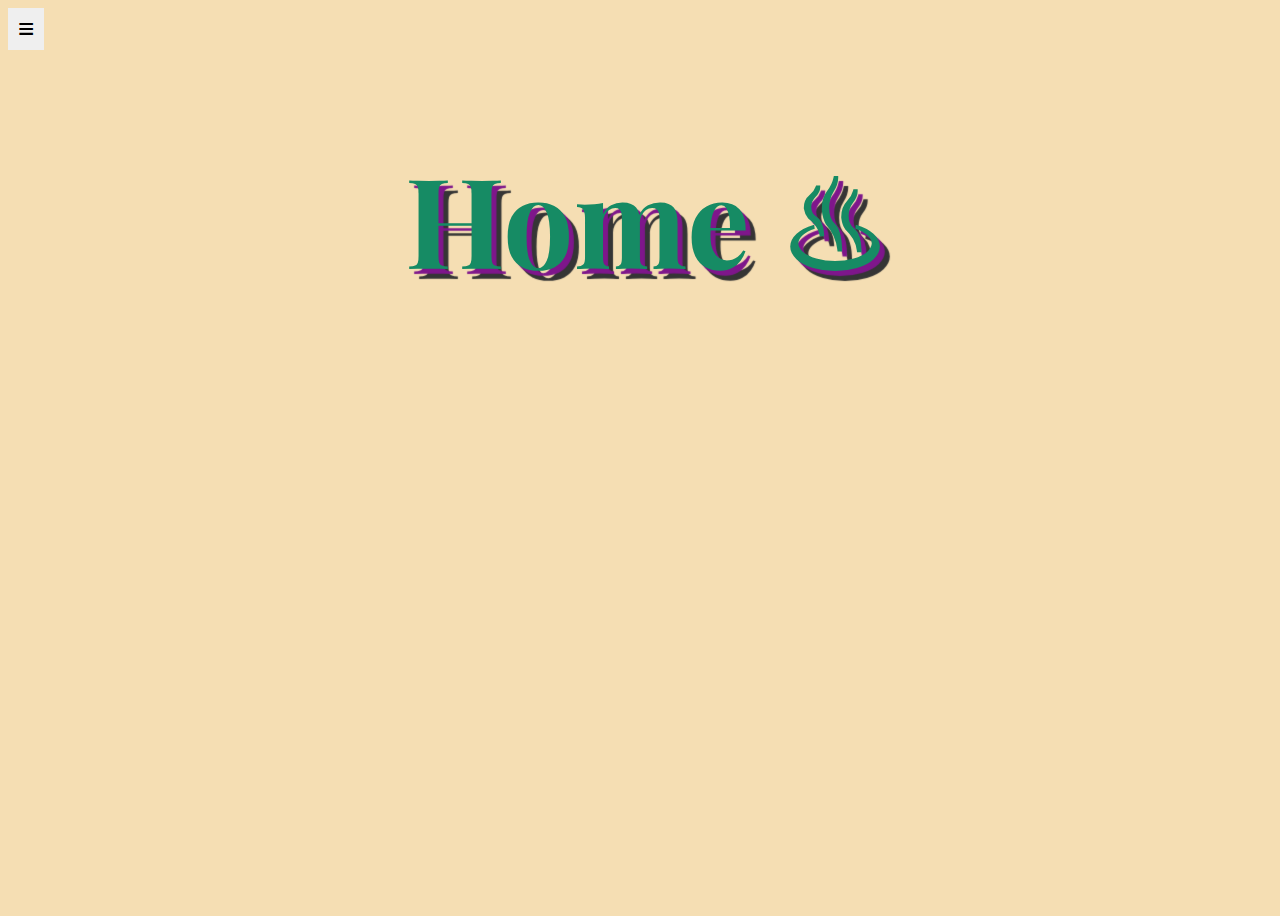
<file: index.html>
<!DOCTYPE html>
<html>
<head>
    <title>Color Toggle</title>
    <script defer src="script.js"></script>
    <link rel="stylesheet" href="style.css">
</head>

<body>
    <div class="dropdown">
        <button class="dropbtn"> ≡ </button>
        <div id="dropdown-content" onclick="toggleNav()">
            <ul>
                <li><a id="home" href="#">Home</a></li>
                <li><a id="red" href="#">Red</a></li>
                <li><a id="orange" href="#">Orange</a></li>
                <li><a id="purple" href="#">Purple</a></li>
                <li><a id="green" href="#">Green</a></li>
            </ul>
        </div>
      </div>

    <div id="maintext">
        <h1 id="homeText">Home ♨</h1>
    </div>
</body>
</html>
</file>
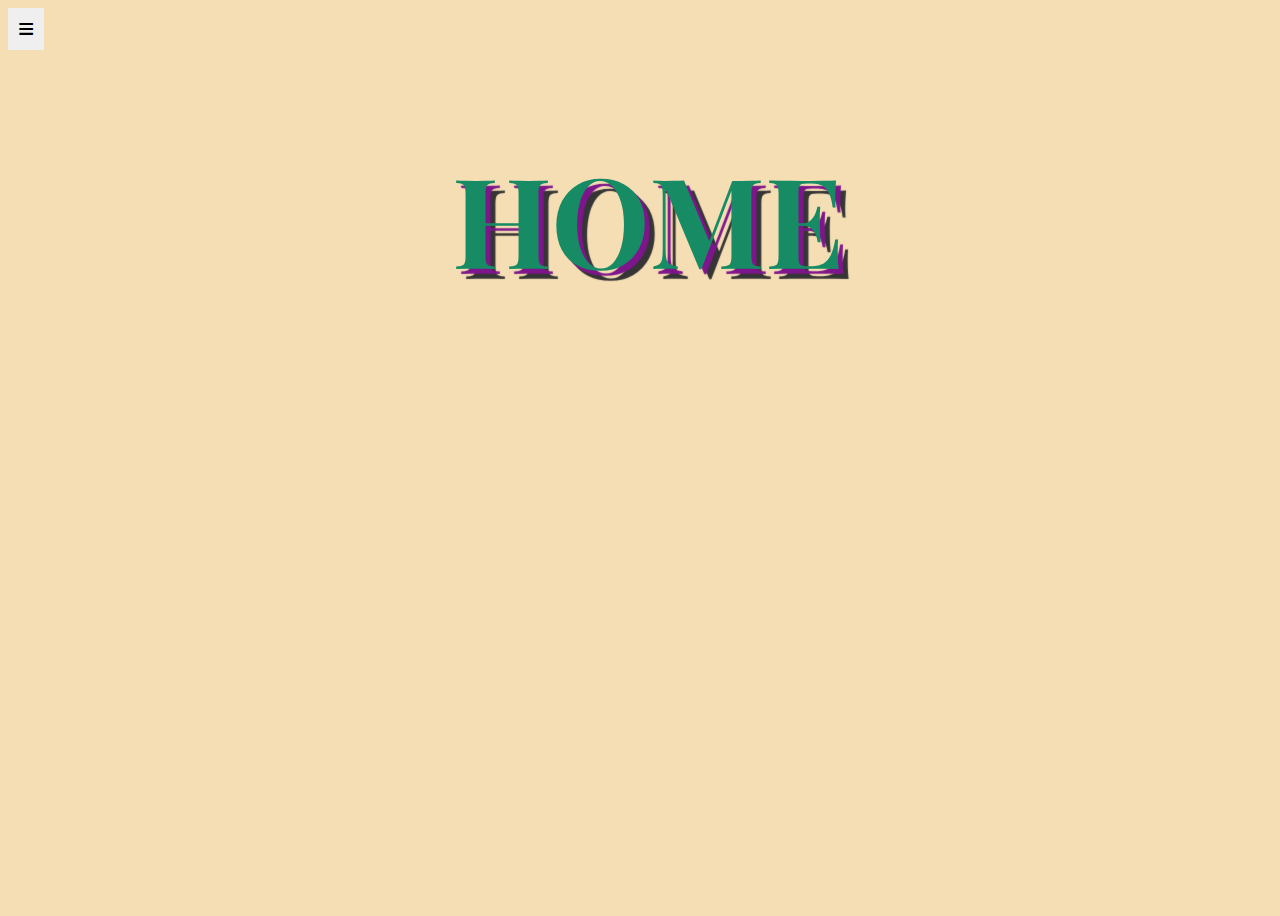
<file: Color Toggle/index.html>
<!DOCTYPE html>
<html>
<head>
    <title>Color Toggle</title>
    <script defer src="script.js"></script>
    <link rel="stylesheet" href="style.css">
</head>

<body>
    <div class="dropdown">
        <button class="dropbtn"> ≡ </button>
        <div id="dropdown-content" onclick="toggleNav()">
            <ul>
                <li><a id="home" href="#">Home</a></li>
                <li><a id="red" href="#">Red</a></li>
                <li><a id="orange" href="#">Orange</a></li>
                <li><a id="purple" href="#">Purple</a></li>
                <li><a id="green" href="#">Green</a></li>
            </ul>
        </div>
      </div>

    <div id="maintext">
        <h1 id="homeText">HOME</h1>
    </div>
</body>
</html>
</file>
<file: style.css>
@import url("https://fonts.googleapis.com/css2?family=Playfair+Display&family=Roboto&display=swap");
body {
  background-color: wheat;
  font-family: 'Playfair Display', serif;
  width: 100vw;
  height: 100vh;
}

ul {
  padding-left: 0px;
  margin: 0px;
}

.container {
  display: -ms-grid;
  display: grid;
  -ms-grid-columns: 1fr 3fr 1fr;
      grid-template-columns: 1fr 3fr 1fr;
  -ms-grid-rows: 50px 150px 1fr 1fr 1fr 1fr 40px 15px;
      grid-template-rows: 50px 150px 1fr 1fr 1fr 1fr 40px 15px;
  width: 100vw;
  height: 100vh;
}

.dropbtn {
  color: black;
  padding: 5px 10px;
  display: block;
  font-size: 28px;
  border: none;
  position: relative;
}

.dropdown {
  display: inline-block;
  position: relative;
  background-color: antiquewhite;
}

.dropdown:hover #dropdown-content > ul li a {
  opacity: 1;
}

.dropdown:hover #dropdown-content {
  left: 0px;
}

#dropdown-content {
  display: inline-block;
  position: absolute;
  text-align: center;
  left: -50px;
  -webkit-transition: opacity 1.5s ease-in, left .5s ease-out;
  transition: opacity 1.5s ease-in, left .5s ease-out;
}

#dropdown-content > ul li a {
  font-weight: bold;
  color: black;
  padding: 12px 16px;
  text-decoration: none;
  display: block;
  opacity: 0;
  -webkit-transition: opacity .5s ease-in-out, left .5s ease-in;
  transition: opacity .5s ease-in-out, left .5s ease-in;
}

#dropdown-content > ul li {
  list-style-type: none;
}

#dropdown-content a:hover {
  color: gray;
}

.dropdown:hover #dropdown-content {
  display: block;
}

.close {
  height: 0px;
  width: 0px;
}

#maintext {
  display: -webkit-box;
  display: -ms-flexbox;
  display: flex;
  -webkit-box-pack: center;
      -ms-flex-pack: center;
          justify-content: center;
}

#maintext h1 {
  font-size: 125px;
}

#home {
  background-color: #f5deb3;
}

#homeText {
  color: #168b64;
  text-Shadow: 5px 5px 1px #7e168b, 10px 10px 1px #353535;
}

#red {
  background-color: red;
}

#orange {
  background-color: orange;
}

#purple {
  background-color: purple;
}

#green {
  background-color: green;
}
/*# sourceMappingURL=style.css.map */
</file>
<file: Color Toggle/style.css>
@import url("https://fonts.googleapis.com/css2?family=Playfair+Display&family=Roboto&display=swap");
body {
  background-color: wheat;
  font-family: 'Playfair Display', serif;
  width: 100vw;
  height: 100vh;
}

ul {
  padding-left: 0px;
  margin: 0px;
}

.container {
  display: -ms-grid;
  display: grid;
  -ms-grid-columns: 1fr 3fr 1fr;
      grid-template-columns: 1fr 3fr 1fr;
  -ms-grid-rows: 50px 150px 1fr 1fr 1fr 1fr 40px 15px;
      grid-template-rows: 50px 150px 1fr 1fr 1fr 1fr 40px 15px;
  width: 100vw;
  height: 100vh;
}

.dropbtn {
  color: black;
  padding: 5px 10px;
  display: block;
  font-size: 28px;
  border: none;
  position: relative;
}

.dropdown {
  display: inline-block;
  position: relative;
  background-color: antiquewhite;
}

.dropdown:hover #dropdown-content > ul li a {
  opacity: 1;
}

.dropdown:hover #dropdown-content {
  left: 0px;
}

#dropdown-content {
  display: inline-block;
  position: absolute;
  text-align: center;
  left: -50px;
  -webkit-transition: opacity 1.5s ease-in, left .5s ease-out;
  transition: opacity 1.5s ease-in, left .5s ease-out;
}

#dropdown-content > ul li a {
  font-weight: bold;
  color: black;
  padding: 12px 16px;
  text-decoration: none;
  display: block;
  opacity: 0;
  -webkit-transition: opacity .5s ease-in-out, left .5s ease-in;
  transition: opacity .5s ease-in-out, left .5s ease-in;
}

#dropdown-content > ul li {
  list-style-type: none;
}

#dropdown-content a:hover {
  color: gray;
}

.dropdown:hover #dropdown-content {
  display: block;
}

.close {
  height: 0px;
  width: 0px;
}

#maintext {
  display: -webkit-box;
  display: -ms-flexbox;
  display: flex;
  -webkit-box-pack: center;
      -ms-flex-pack: center;
          justify-content: center;
}

#maintext h1 {
  font-size: 125px;
}

#home {
  background-color: #f5deb3;
}

#homeText {
  color: #168b64;
  text-Shadow: 5px 5px 1px #7e168b, 10px 10px 1px #353535;
}

#red {
  background-color: red;
}

#orange {
  background-color: orange;
}

#purple {
  background-color: purple;
}

#green {
  background-color: green;
}
/*# sourceMappingURL=style.css.map */
</file>
